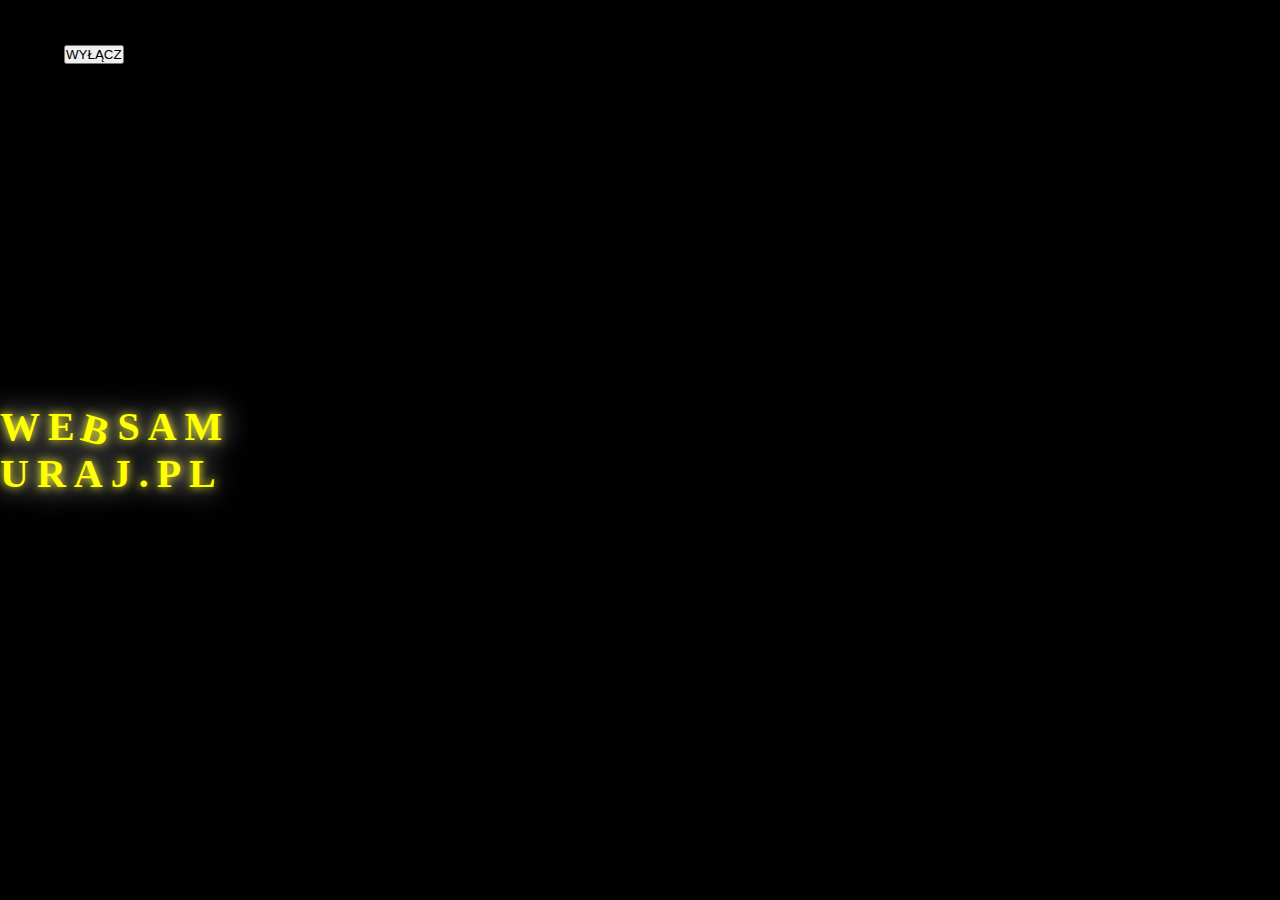
<file: Napis/napis.html>
<!DOCTYPE html>
<html lang="pl">
<head>
  <title>Your Page Title</title>
  <meta charset="utf-8">
  <meta name="viewport" content="width=device-width, initial-scale=1">
  <meta name="author" content="Your name">
  <link href="napis.css" rel="stylesheet">
  <link rel="icon" type="image/svg+xml" href="/favicon.svg">
</head>
<body>
<button>WYŁĄCZ</button>
  <ul>
    <li>W</li>
    <li>E</li>
    <li>B</li>
    <li>S</li>
    <li>A</li>
    <li>M</li>
    <li>U</li>
    <li>R</li>
    <li>A</li>
    <li>J</li>
    <li>.</li>
    <li>P</li>
    <li>L</li>
  </ul>
  <script src="http://code.jquery.com/jquery-1.11.3.min.js"></script>
  <scritpt>
    var button = document.querySelector("button");
    button.addEventListener("click", function() {
      if (this.textContent == "WŁĄCZ") {
        this.textContent = "WYŁĄCZ";
      } else {
        this.textContent = "WŁĄCZ";
      }
      const letters = document.querySelectorAll("li");
      for (var i = 0; letters.length > i; i++) {
        letters[i].classList.toggle("off");
    })
  </scritpt>
  </body>
  </html>
</file>
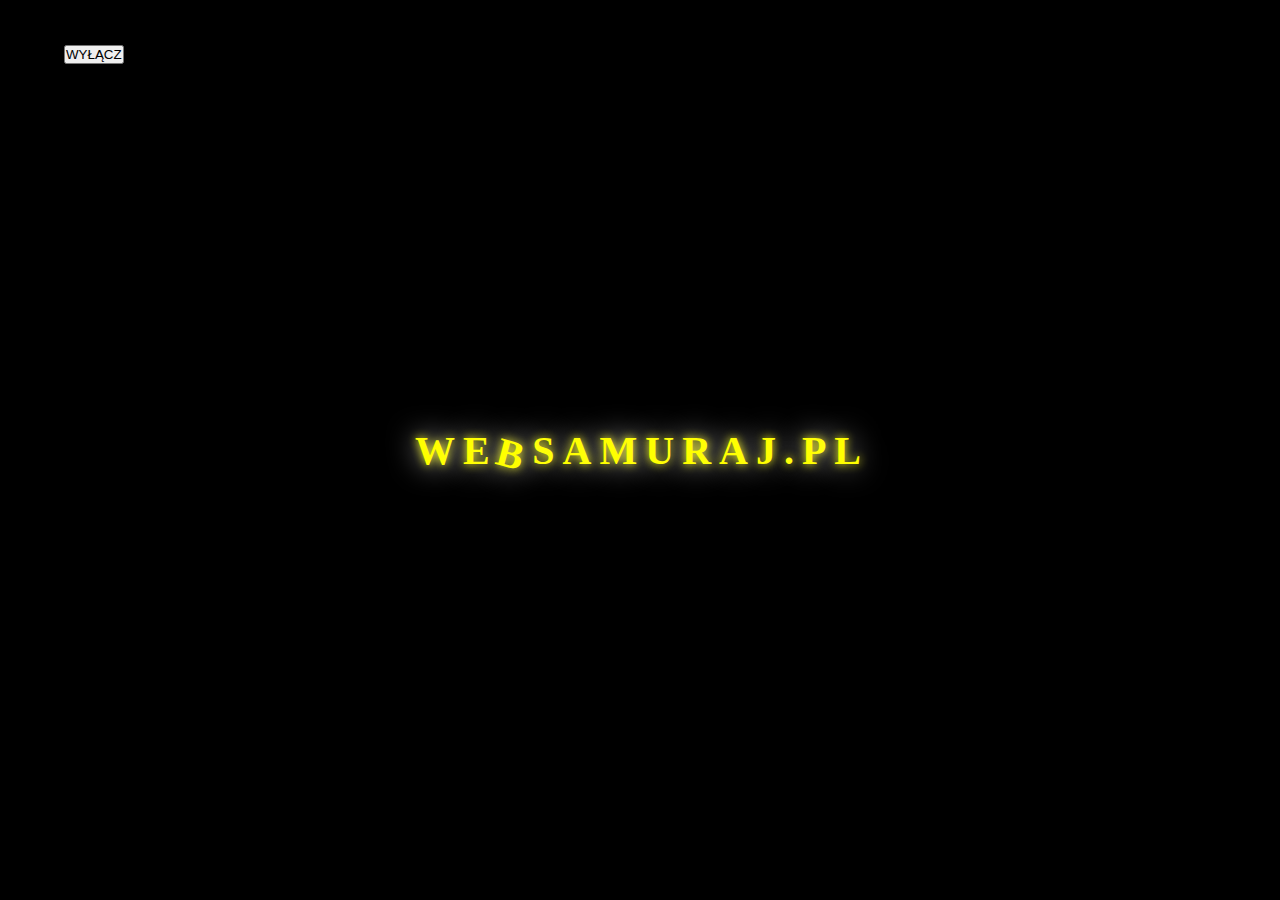
<file: Neon/neon.html>
<!DOCTYPE html>
<html lang="pl">
<head>
  <title>Your Page Title</title>
  <meta charset="utf-8">
  <meta name="viewport" content="width=device-width, initial-scale=1">
  <meta name="author" content="Your name">
  <link href="neon.css" rel="stylesheet">
</head>
<body>
<button>WYŁĄCZ</button>
  <ul>
    <li>W</li>
    <li>E</li>
    <li>B</li>
    <li>S</li>
    <li>A</li>
    <li>M</li>
    <li>U</li>
    <li>R</li>
    <li>A</li>
    <li>J</li>
    <li>.</li>
    <li>P</li>
    <li>L</li>
  </ul>
  <script src="neon.js"></script>
</body>
</html>
</file>
<file: Napis/napis.css>
* {
    padding: 0;
    margin: 0;
  }
  
  body {
    height: 100vh;
    background-color: black;
    display: flex;
  }
  
  button {
    position: absolute;
    left: 5%;
    top: 5%;
  }
  
  ul {
    margin: auto;
  }
  
  li {
    color: yellow;
    display: inline-block;
    font-size: 40px;
    font-family: "Monda";
    font-weight: bold;
    letter-spacing: 4px;
    text-shadow: 0 0 30px white, 0 0 10px yellow;
    transition: opacity 0.5s;
  }
  
  li:nth-child(3) {
    transform: rotate(15deg) translateY(4px);
    animation: neon 2s infinite linear;
  }
  
  li.off {
    opacity: 0;
    /* dodatkowy element ponad to co w filmie*/
    animation-play-state: paused;
    /*Można też wyłączyć animacje pisząc animation: none */
  }
  
  @keyframes neon {
    0% {
      opacity: 0;
    }
    5% {
      opacity: 1;
    }
    20% {
      opacity: 1;
    }
    25% {
      opacity: 0.5;
    }
    30% {
      opacity: 0.5
    }
    32% {
      opacity: 1;
    }
    45% {
      opacity: 1;
    }
    46% {
      opacity: 0.5;
    }
    54% {
      opacity: 0.5;
    }
    55% {
      opacity: 1;
    }
    77% {
      opacity: 1;
    }
    78% {
      opacity: 0;
    }
    88% {
      opacity: 0;
    }
    90% {
      opacity: 1
    }
    93% {
      opacity: 1
    }
    95% {
      opacity: 0
    }
    97% {
      opacity: 0
    }
    98% {
      opacity: 1
    }
    100% {
      opacity: 0;
    }
  }
</file>
<file: Neon/neon.css>
* {
    padding: 0;
    margin: 0;
  }
  
  body {
    height: 100vh;
    background-color: black;
    display: flex;
  }
  
  button {
    position: absolute;
    left: 5%;
    top: 5%;
  }
  
  ul {
    margin: auto;
  }
  
  li {
    color: yellow;
    display: inline-block;
    font-size: 40px;
    font-family: "Monda";
    font-weight: bold;
    letter-spacing: 4px;
    text-shadow: 0 0 30px white, 0 0 10px yellow;
    transition: opacity 0.5s;
  }
  
  li:nth-child(3) {
    transform: rotate(15deg) translateY(4px);
    animation: neon 2s infinite linear;
  }
  
  li.off {
    opacity: 0;
    /* dodatkowy element ponad to co w filmie*/
    animation-play-state: paused;
    /*Można też wyłączyć animacje pisząc animation: none */
  }
  
  @keyframes neon {
    0% {
      opacity: 0;
    }
    5% {
      opacity: 1;
    }
    20% {
      opacity: 1;
    }
    25% {
      opacity: 0.5;
    }
    30% {
      opacity: 0.5
    }
    32% {
      opacity: 1;
    }
    45% {
      opacity: 1;
    }
    46% {
      opacity: 0.5;
    }
    54% {
      opacity: 0.5;
    }
    55% {
      opacity: 1;
    }
    77% {
      opacity: 1;
    }
    78% {
      opacity: 0;
    }
    88% {
      opacity: 0;
    }
    90% {
      opacity: 1
    }
    93% {
      opacity: 1
    }
    95% {
      opacity: 0
    }
    97% {
      opacity: 0
    }
    98% {
      opacity: 1
    }
    100% {
      opacity: 0;
    }
  }
</file>
